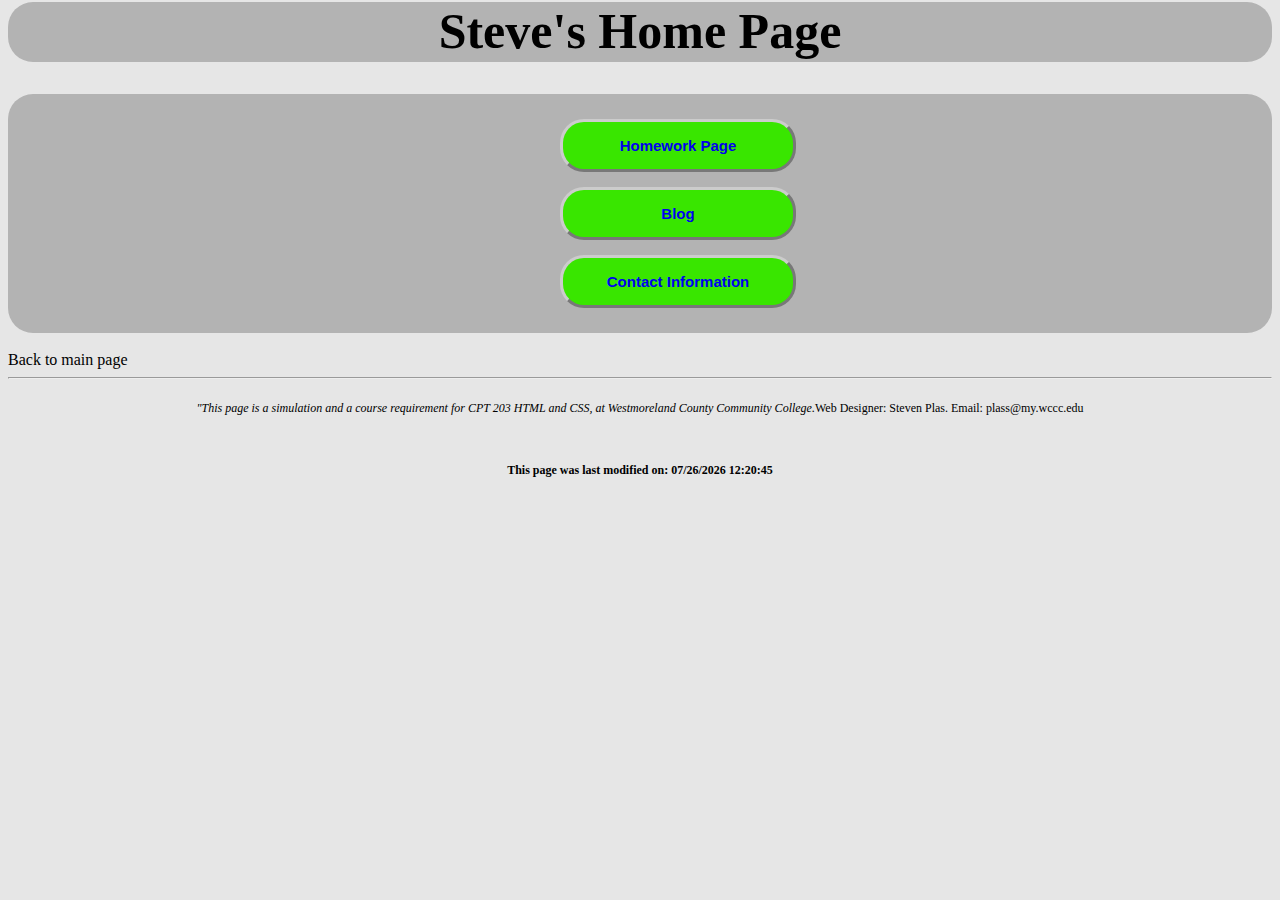
<file: index.html>
<!-- 
Steven Plas 
CPT_203
11/23/16
plass@my.wccc.edu
-->
<!DOCTYPE html>
<html lang="en">
<head>
<title>Steven Plas :: CPT_203</title>

<meta charset="utf-8" name="author" content="Steven Plas">
<meta name="date" content="09/08/2016" scheme="DD/MM/YYYY">
<meta name="course" content="CPT_203">
<meta name="copyright"content="wccc203">
<meta name="viewport" content="width=device-width, initial-scale=1.0">
<meta name="description" content="Splash Page of Steven Plas for CPT_203 at Westmoreland County Commpunity College">

<link rel="stylesheet" href="mydesign.css">
<link rel="icon" type="image/x-icon" href="book.ico">
<!--[if lt IE 9]>
<script src="http://html5shim.googlecode.com/svn/trunk/html5.js">
</script>
<![endif]-->

</head>
	<body>
		<header>
			<div class="header">
				<h1>Steve's Home Page</h1>
			</div>
		</header>
		
		<div class="wrapper">
		<main>
			<ul class="main">
				<li><a href="homework.html">Homework Page</a></li>
				<li><a href="http://cptserver.com/cpt203/fa20311/Project/index.html">Blog</a></li>
				<li><a href="contact.html">Contact Information</a></li>
			</ul>
					
		</main>
		</div>
		
	</body>
	
	<footer>		
		<a href="http://cptserver.com/cpt203/"><br>Back to main page<br></a>
		<hr>
		<p class="disclamer"><span class="ital">"This page is a simulation and a course requirement for CPT 203 HTML and CSS, at
			Westmoreland County Community College.</span>Web Designer: Steven Plas. Email: <a href="mailto:plass@my.wccc.edu">plass@my.wccc.edu</a> 
		</p>

		<div class="disclamer">
		<h4>This page was last modified on:
		<script>
   			document.write(document.lastModified);
		</script>
		</div>
	</footer>
</html>
</file>
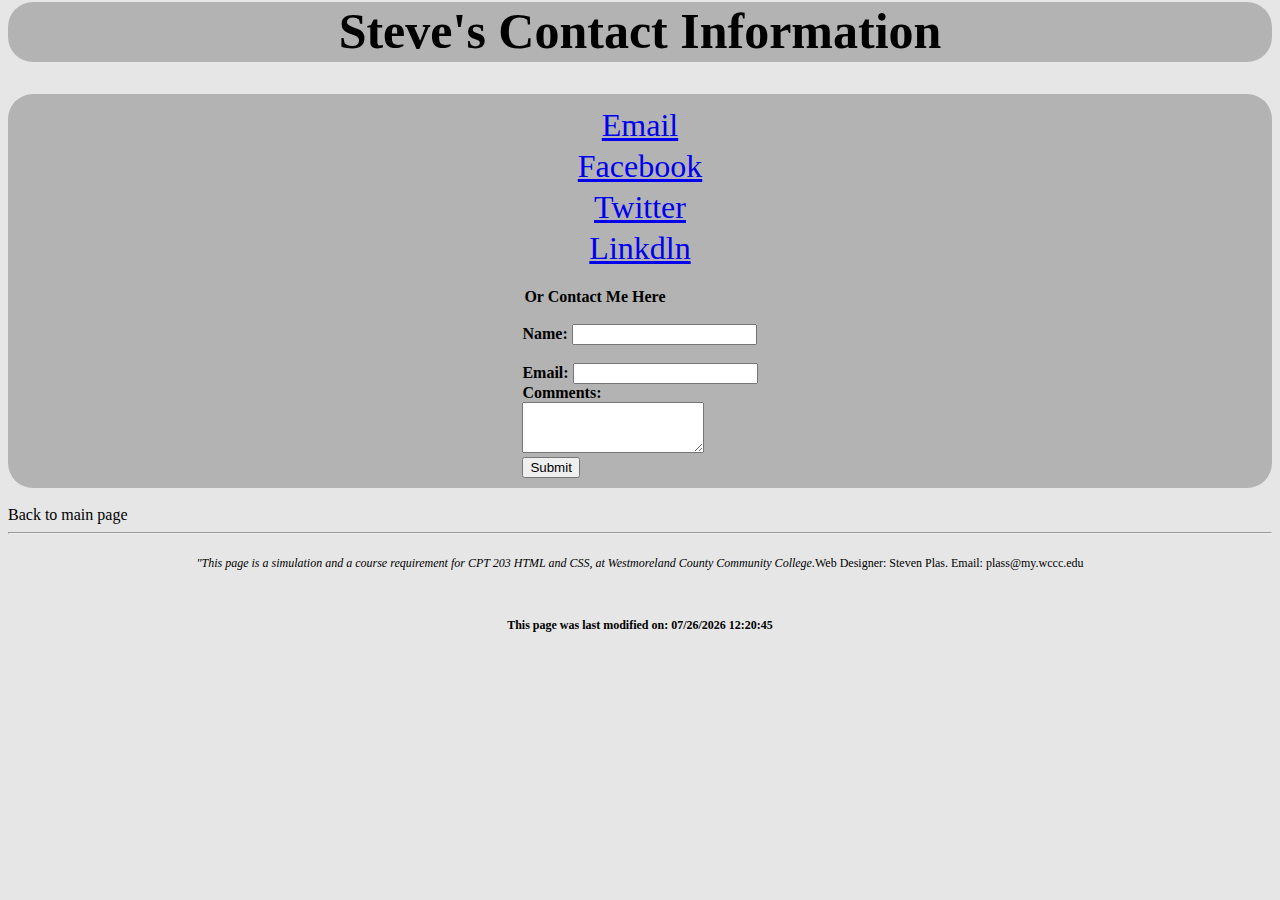
<file: contact.html>
<!-- 
Steven Plas 
CPT_203
11/23/16
plass@my.wccc.edu
-->
<!DOCTYPE html>
<html lang="en">
<head>
<title>Steven Plas :: Contact Information</title>

<meta charset="utf-8" name="author" content="Steven Plas">
<meta name="date" content="09/08/2016" scheme="DD/MM/YYYY">
<meta name="course" content="CPT_203">
<meta name="copyright"content="wccc203">
<meta name="viewport" content="width=device-width, initial-scale=1.0">
<meta name="description" content="Contact Page of Steven Plas for CPT_203 at Westmoreland County Commpunity College">

<link rel="stylesheet" href="mydesign.css">
<link rel="icon" type="image/x-icon" href="book.ico">
<!--[if lt IE 9]>
<script src="http://html5shim.googlecode.com/svn/trunk/html5.js">
</script>
<![endif]-->

</head>
	<body>
		<header>
			<div class="header">
				<h1>Steve's Contact Information</h1>
			</div>
		</header>
		<div class="wrapper">
		<main>
			<table class="center">
				<tr>
					<td colspan="2"><a href="mailto:plass@my.wccc.edu">Email</a></td>
				</tr>
				<tr>
					<td colspan="2"><a href="https://www.facebook.com/Diablod0g">Facebook</a></td>
				</tr>
				<tr>
					<td colspan="2"><a href="https://twitter.com/Diablod0g">Twitter</a></td>
				</tr>
				<tr>
					<td colspan="2"><a href="https://www.linkedin.com/in/steven-plas-274768b3">Linkdln</a></td>
				</tr>
			</table>
		
		<br>
		<div class="centerForm">
			<form method="post" action="http://webdevbasics.net/scripts/demo.php">
					<legend>Or Contact Me Here</legend><br>
					<label for="myName">Name:</label>
					<input type="text" name="myName" required><br><br>
					
					<label for="myEmail">Email:</label>
					<input type="text" name="myEmail" required><br>
					
					<label for="myComments">Comments:</label><br>
					<textarea name="myComments" rows="3" cols="20" required></textarea><br>
					
					<input type="submit" value="Submit">
					
			</form>
		</div>
			
		</main>
		</div>
	</body>
	
	<footer>
		
		<a href="http://cptserver.com/cpt203/fa20311/"><br>Back to main page<br></a>
		<hr>
		<p class="disclamer"><span class="ital">"This page is a simulation and a course requirement for CPT 203 HTML and CSS, at
			Westmoreland County Community College.</span>Web Designer: Steven Plas. Email: <a href="mailto:plass@my.wccc.edu">plass@my.wccc.edu</a> 
		</p>

		<div class="disclamer">
		<h4>This page was last modified on:
		<script>
   			document.write(document.lastModified);
		</script>
		</div>
	</footer>
</html>
</file>
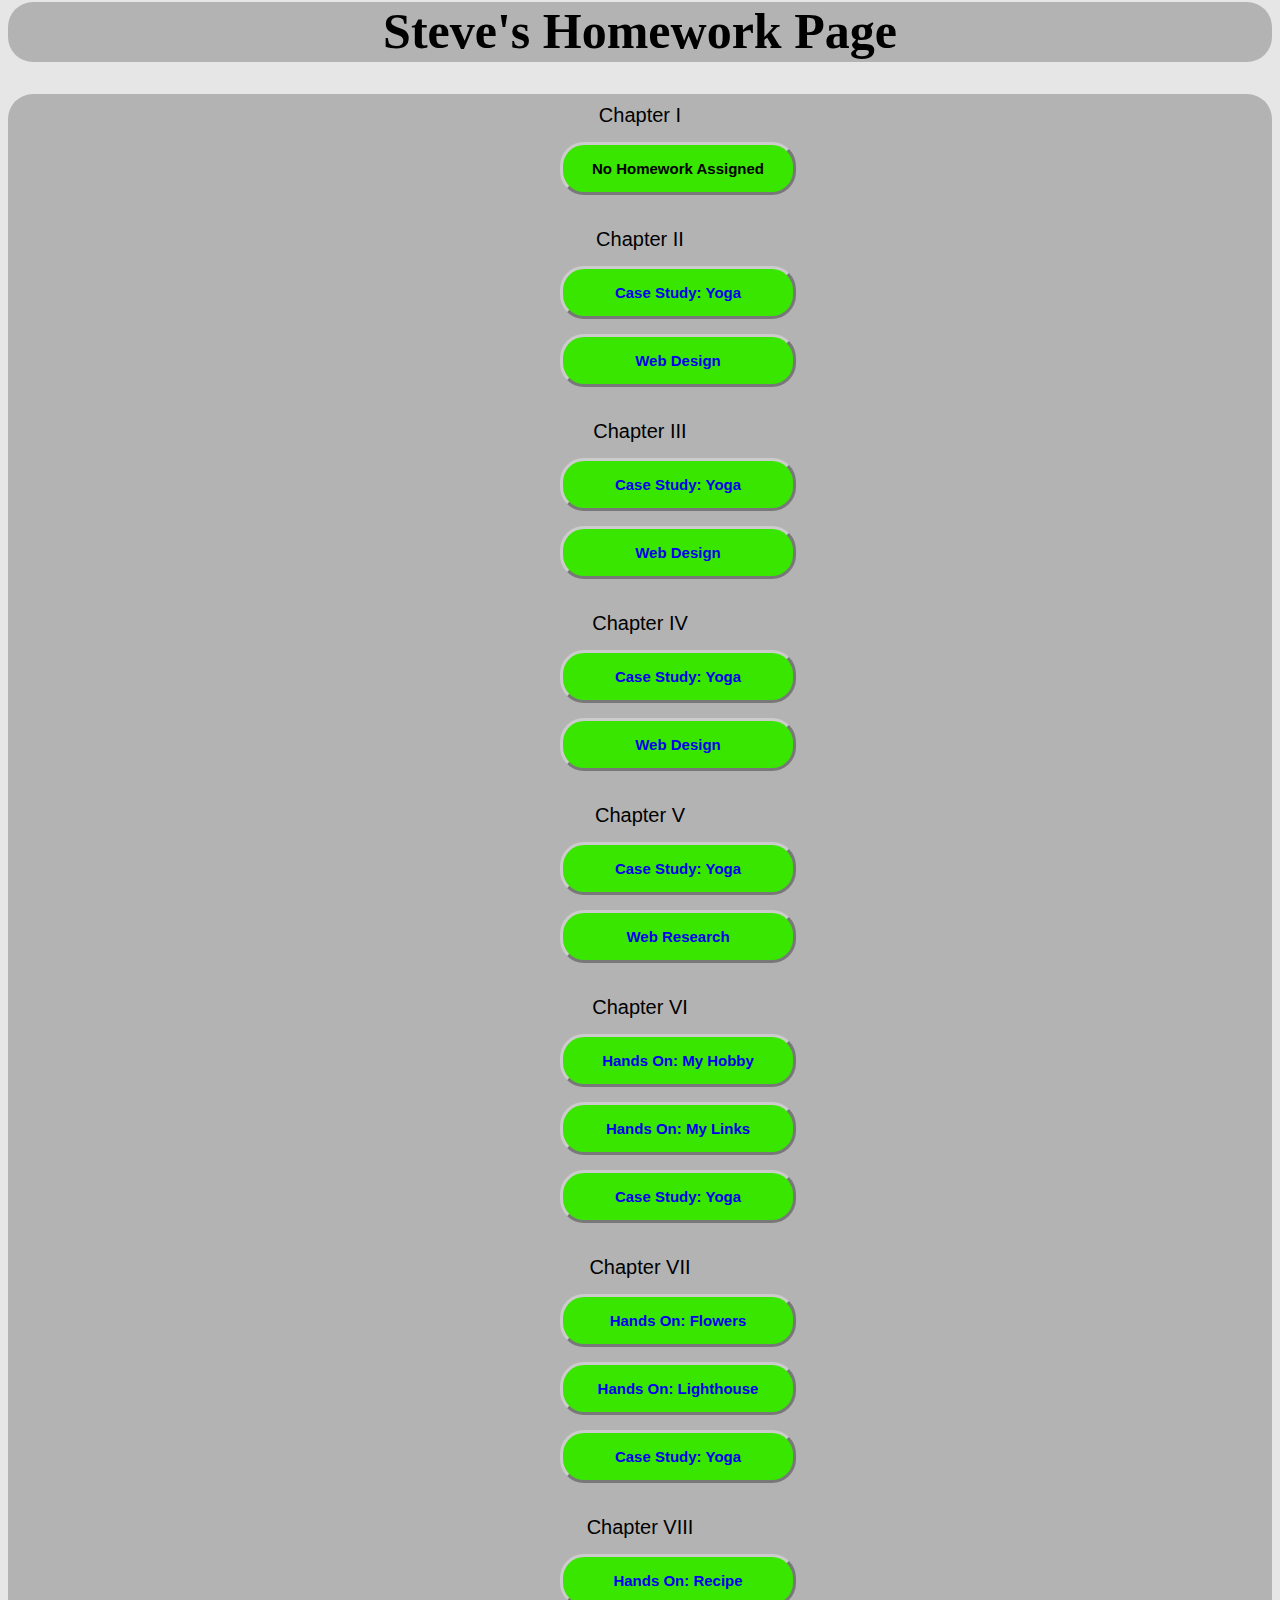
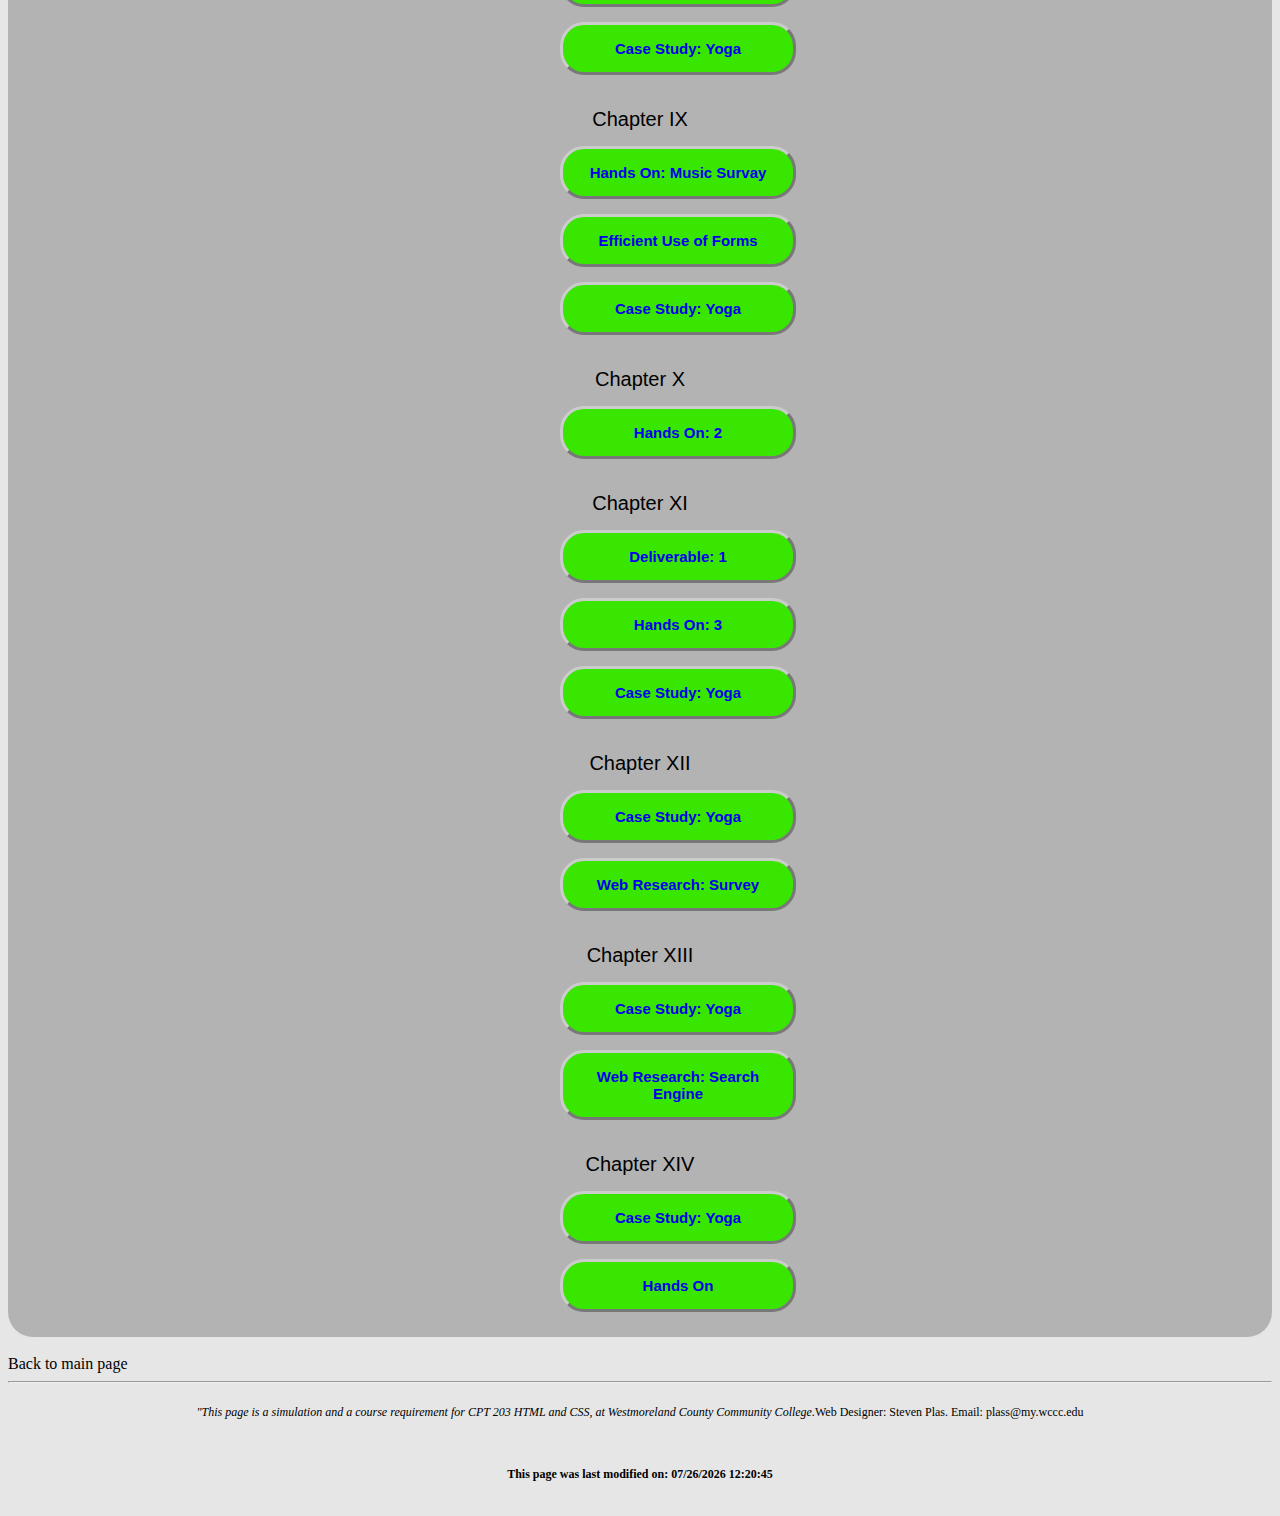
<file: homework.html>
<!-- 
Steven Plas 
CPT_203
11/23/16
plass@my.wccc.edu
-->
<!DOCTYPE html>
<html lang="en">
<head>
<title>Steven Plas :: Homework Page</title>

<meta charset="utf-8" name="author" content="Steven Plas">
<meta name="date" content="09/08/2016" scheme="DD/MM/YYYY">
<meta name="course" content="CPT_203">
<meta name="copyright"content="wccc203">
<meta name="viewport" content="width=device-width, initial-scale=1.0">
<meta name="description" content="Homework Page of Steven Plas for CPT_203 at Westmoreland County Commpunity College">

<link rel="stylesheet" href="mydesign.css">
<link rel="icon" type="image/x-icon" href="book.ico">
<!--[if lt IE 9]>
<script src="http://html5shim.googlecode.com/svn/trunk/html5.js">
</script>
<![endif]-->

</head>
	<body>
		<header>
			<div class="header">
				<h1>Steve's Homework Page</h1>
			</div>
		</header>
		
		<div class="wrapper">
		<main>	
			<div><span class="bld">Chapter I</span>
				<ul>
					<li><a>No Homework Assigned</a></li>
				</ul>
			</div>
		
			<div><br><span class="bld">Chapter II</span>
					<ul> 
							<li><a target="_blank" href="http://cptserver.com/cpt203/fa20311/yoga/index.html">Case Study: Yoga</a></li>
							<li><a target="_blank" href="http://cptserver.com/cpt203/fa20311/web_design/ch2_WebDesign.html">Web Design</a></li>
					</ul>				 
			</div>
		
			<div><br><span class="bld">Chapter III</span>
				<ul>
					<li><a target="_blank" href="http://cptserver.com/cpt203/fa20311/ChapterThree/Yoga/index.html"> Case Study: Yoga</a></li>
					<li><a target="_blank" href="http://cptserver.com/cpt203/fa20311/ChapterThree/WebDesign/color1.html"> Web Design</a></li>
				</ul>
			</div>
		
			<div><br><span class="bld">Chapter IV</span>
				<ul>
					<li><a target="_blank" href="http://cptserver.com/cpt203/fa20311/Chapter4/yoga4/index.html"> Case Study: Yoga</a></li>
					<li><a target="_blank" href="http://cptserver.com/cpt203/fa20311/Chapter4/webresearch/index.html"> Web Design</a></li>
				</ul>
			</div>
		
			<div><br><span class="bld">Chapter V</span>
				<ul>
					<li><a target="_blank" href="http://cptserver.com/cpt203/fa20311/Chapter5/yoga/index.html">Case Study: Yoga</a></li>
					<li><a target="_blank" href="http://cptserver.com/cpt203/fa20311/Chapter5/WebResearch/index.html">Web Research</a></li>
				</ul>
			</div>
		
			<div><br><span class="bld">Chapter VI</span>
				<ul>
					<li><a target="_blank" href="http://cptserver.com/cpt203/fa20311/Chapter6/HandsOn/myhobby.html">Hands On: My Hobby</a></li>
					<li><a target="_blank" href="http://cptserver.com/cpt203/fa20311/Chapter6/HandsOn/mylinks.html">Hands On: My Links</a></li>
					<li><a target="_blank" href="http://cptserver.com/cpt203/fa20311/Chapter6/yoga6/index.html">Case Study: Yoga</a></li>
				</ul>
			</div>
			
			<div><br><span class="bld">Chapter VII</span>
				<ul>
					<li><a target="_blank" href="http://cptserver.com/cpt203/fa20311/Chapter7/wildflowers3/index.html">Hands On: Flowers</a></li>
					<li><a target="_blank" href="http://cptserver.com/cpt203/fa20311/Chapter7/lighthouse/index.html">Hands On: Lighthouse</a></li>
					<li><a target="_blank" href="http://cptserver.com/cpt203/fa20311/Chapter7/yoga7/index.html">Case Study: Yoga</a></li>
				</ul>
			</div>
			
			
			<div><br><span class="bld">Chapter VIII</span>
				<ul>
				  <li><a target="_blank" href="http://cptserver.com/cpt203/fa20311/Chapter8/recipe/index.html">Hands On: Recipe</a></li>
					<li><a target="_blank" href="http://cptserver.com/cpt203/fa20311/Chapter8/yoga8/index.html">Case Study: Yoga</a></li>
				</ul>
			</div>
			
			<div><br><span class="bld">Chapter IX</span>
				<ul>
					<li><a target="_blank" href="http://cptserver.com/cpt203/fa20311/Chapter9/Music/index.html">Hands On: Music Survay</a></li>
					<li><a target="_blank" href="https://www.buzzfeed.com/rachelysanders/food-opinions?utm_term=.arGvKz3e9N#.otR74l6wqP">Efficient Use of Forms</a></li>
					<li><a target="_blank" href="http://cptserver.com/cpt203/fa20311/Chapter9/yoga9/index.html">Case Study: Yoga</a></li>
				</ul>
			</div>
		
			
			<div><br><span class="bld">Chapter X</span>
				<ul>
					<li><a target="_blank" href="http://cptserver.com/cpt203/fa20311/Chapter10/Compare/index.html">Hands On: 2</a></li>
				</ul>
			</div>
			
			<div><br><span class="bld">Chapter XI</span>
				<ul>
					<li><a target="_blank" href="https://www.youtube.com/">Deliverable: 1</a></li>
					<li><a target="_blank" href="http://cptserver.com/cpt203/fa20311/Chapter11/javascript/index.html">Hands On: 3</a></li>
					<li><a target="_blank" href="http://cptserver.com/cpt203/fa20311/Chapter11/yoga11/index.html">Case Study: Yoga</a></li>
				</ul>
			</div>
			
			<div><br><span class="bld">Chapter XII</span>
				<ul>
					<li><a target="_blank" href="http://cptserver.com/cpt203/fa20311/Chapter12/yoga12/index.html">Case Study: Yoga</a></li>
					<li><a target="_blank" href="http://cptserver.com/cpt203/fa20311/Chapter12/WebResearch/index.html">Web Research: Survey</a></li>
				</ul>
			</div>

			<div><br><span class="bld">Chapter XIII</span>
				<ul>
					<li><a target="_blank" href="http://cptserver.com/cpt203/fa20311/Chapter13/yoga13/index.html">Case Study: Yoga</a></li>
					<li><a target="_blank" href="http://cptserver.com/cpt203/fa20311/Chapter13/search/index.html">Web Research: Search Engine</a></li>
				</ul>
			</div>

			<div><br><span class="bld">Chapter XIV</span>
				<ul>
					<li><a target="_blank" href="http://cptserver.com/cpt203/fa20311/Chapter14/yoga14/index.html">Case Study: Yoga</a></li>
					<li><a target="_blank" href="http://cptserver.com/cpt203/fa20311/Chapter14/handsOn/index.html">Hands On</a></li>			
				</ul>
			</div>
					
		</main>
		</div>
		
	</body>
	
	<footer>
		
		<a href="http://cptserver.com/cpt203/fa20311/"><br>Back to main page<br></a>
		<hr>
		<p class="disclamer"><span class="ital">"This page is a simulation and a course requirement for CPT 203 HTML and CSS, at
			Westmoreland County Community College.</span>Web Designer: Steven Plas. Email: <a href="mailto:plass@my.wccc.edu">plass@my.wccc.edu</a> 
		</p>

		<div class="disclamer">
		<h4>This page was last modified on:
		<script>
   			document.write(document.lastModified);
		</script>
		</div>
</html>
</file>
<file: mydesign.css>
/*Last Update: 11/23/16*/

body{ background-color: #e6e6e6; }

.header{
	position: relative;
	bottom: 32px;
	background-color: #b3b3b3;
	border-radius: 25px;
	height: 60px;
}

h1{
	position: relative;
	text-align:center; 
	font-size: 50px;
}

.ital{ font-style: italic; }

.bld{
	font-size: 20px;
	font-family: Impact, sans-serif;
}

main { 
	text-align: center; 
	margin-left: auto;
	margin-right: auto;
	
}

main ul {
	margin-left:auto;
	margin-right: auto;
	list-style-type: none;
	font-size: 15px;
	font-family: cursive, sans-serif;
	width: 200px;
}

main ul a {
	text-decoration: none;
	display: block;
	text-align: center;
	font-weight: bold;
	border: outset 3px #CCCCCC;
	padding: 1em;
	margin-bottom: 1em;
	background-color: #39e600;
}

main ul a:hover{ background-color: #79ff4d; }

.wrapper {
	background-color: #b3b3b3;
	border-radius: 25px;
	max-width: 1280px;
	width: 100%;
	margin-left: auto;
	margin-right:auto;
	padding-top: 10px;
	padding-bottom:10px;
}

.disclamer{ /*Footer*/
	 font-size: 12px;
	 text-align: center;
	 padding-top: 10px;
	 padding-bottom: 10px;
}

footer a{
	text-decoration: none;
	color: black;
}


/*Example: small phone screen*/
@media only screen and (max-width: 480px) {
	header h1 {
		font-size: 1.3em;
		height: 2.8em;
		line-height: 2.8em;
		margin-top: 35px;
	}
		
	.wrapper main ul{
		margin-left:auto;
		margin-right: auto;
		padding-right: 60px;
	}
	
	main {
		padding: .9em;
		margin-left: auto;
		margin-right: auto;
	}
	
	main ul {
	margin-left:auto;
	margin-right: auto;
	list-style-type: none;
	font-size: 15px;
	font-family: cursive, sans-serif;
	width: 100px;
	}
			
	.wrapper {
		margin-left:auto;
		margin-right: auto;	
	}
}

.main li {
    width:86px;
    height:inherit;
    display:inline;
	
}

main li a {
    display:block;
    width:100%;
    height:100%;
	border-radius: 24px;
}

.centerForm{
	display: block;
	text-align: center;
	
}

.centerForm form{
	display: inline-block;
	margin-left: auto;
	margin-right: auto;
	text-align: left;
	font-weight: bold;
}

.center {
	margin-left: auto;
	margin-right: auto;
	text-align: center;
	font-size: 2em;
}
</file>
